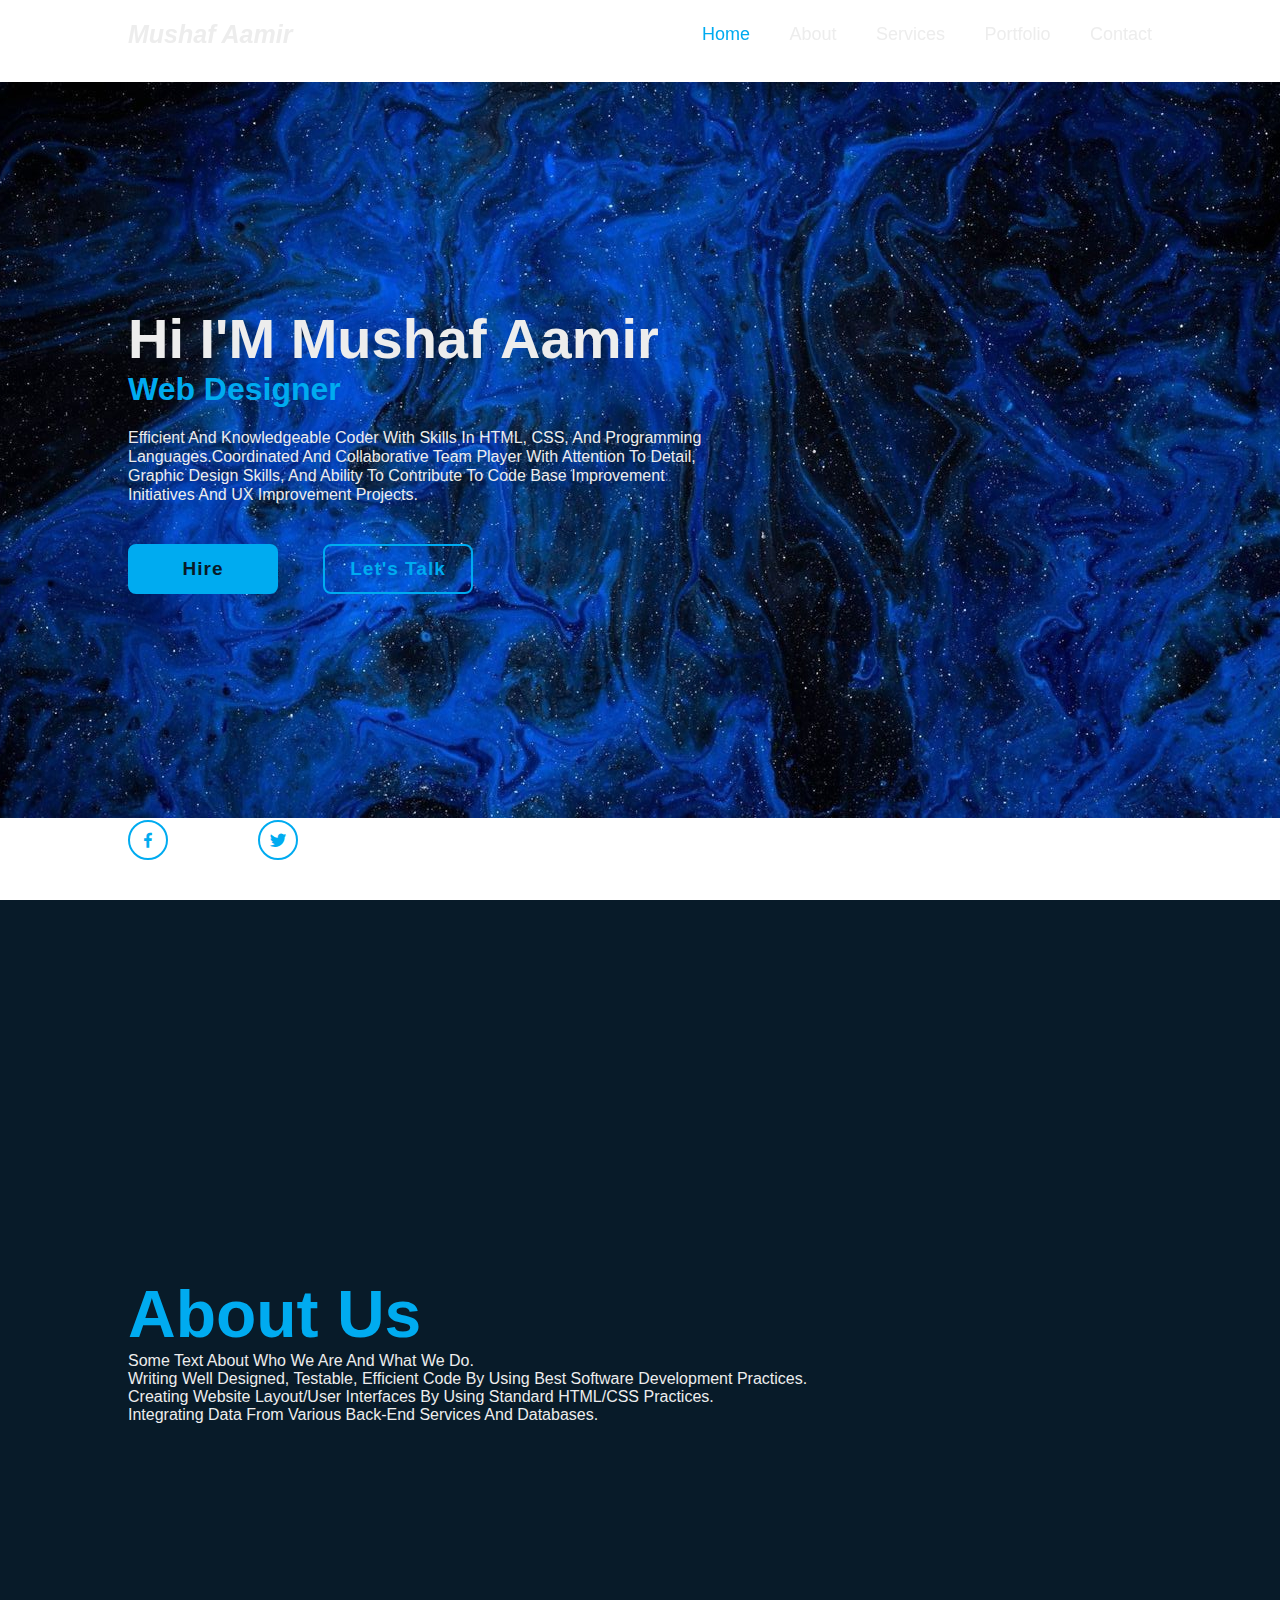
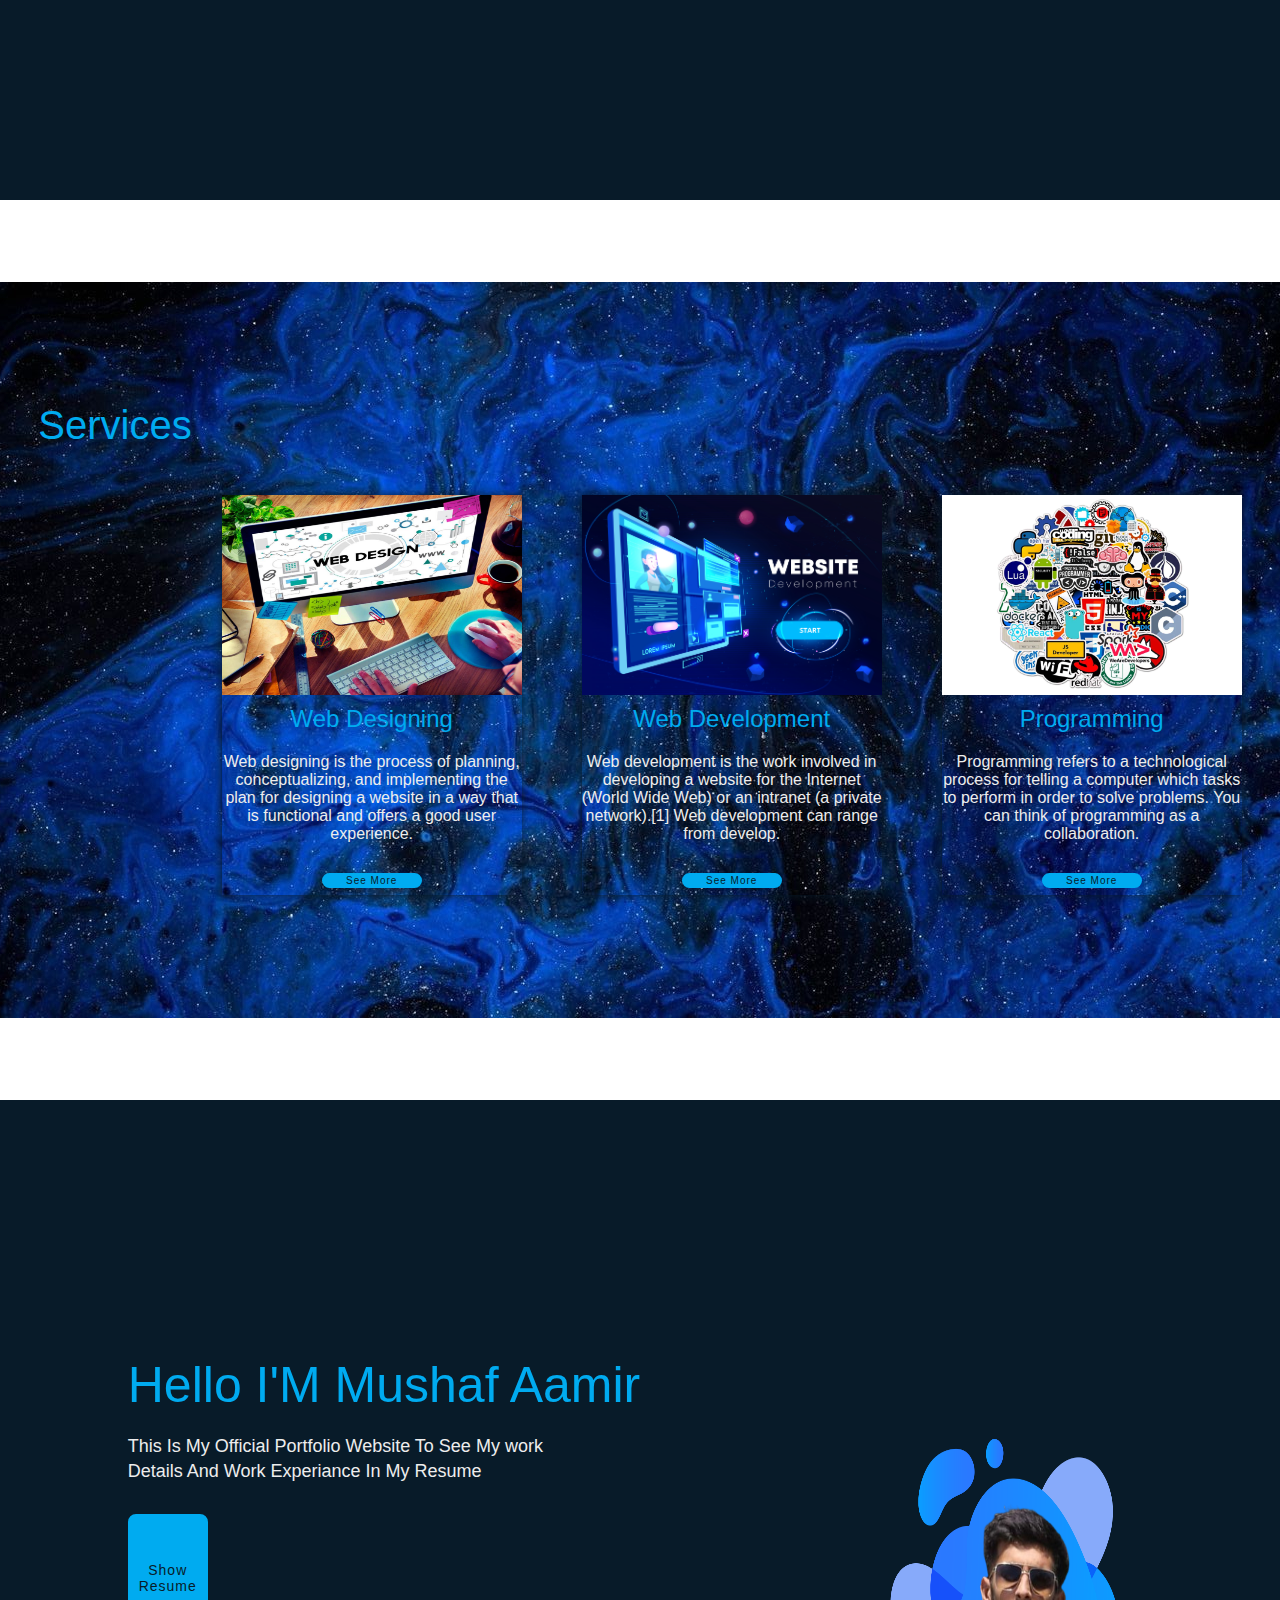
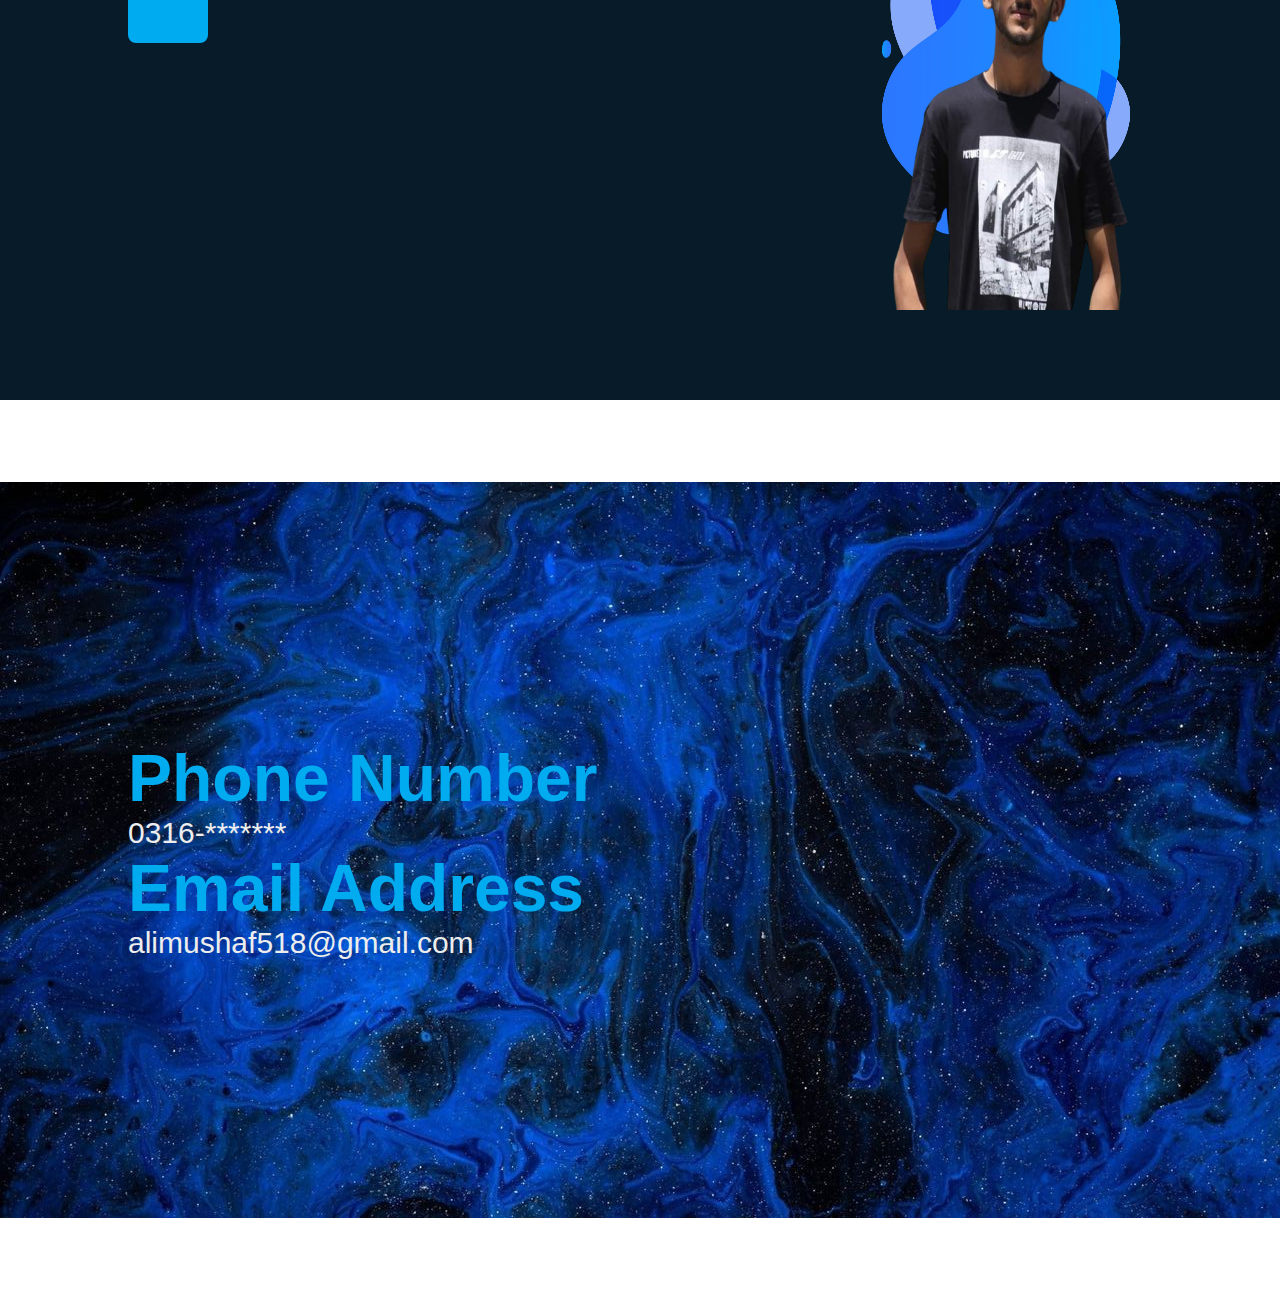
<file: index.html>
<!DOCTYPE html>
<html lang="en">
<head>
    <meta charset="UTF-8">
    <meta name="viewport" content="width=device-width, initial-scale=1.0">
    <title>Personal Portfolio</title>
    <link rel="stylesheet" href="style.css">
    <link href='https://unpkg.com/boxicons@2.1.4/css/boxicons.min.css' rel='stylesheet'>
</head>
<body>
    <header class="header">
        <a href="#" class="Logo">Mushaf Aamir</a>

        <nav class="navbar">
            <a href="#" class="active">Home</a>
            <a href="#">About</a>
            <a href="#">Services</a>
            <a href="#">Portfolio</a>
            <a href="#">Contact</a>
        </nav>
    </header>
   <section class="home">
    <div class="home-content">
        <h1>Hi I'M Mushaf Aamir </h1>
        <h3>Web Designer</h3>
        <p>Efficient And Knowledgeable Coder With Skills In HTML, CSS, And Programming Languages.Coordinated And Collaborative Team Player With Attention To Detail, Graphic Design Skills, And Ability To Contribute To Code Base Improvement Initiatives And UX Improvement Projects.</p>
        <div class="btn-box">
            <a href="#">Hire</a>
            <a href="#">Let's Talk</a>
        </div>
    </div>
    <div class="home-sci">
        <a href="#"><i class='bx bxl-facebook'></i></a>
        <a href="#"><i class='bx bxl-twitter'></i></a>
    </div>
   </section>
   <section class="About">
    <div class="about-content">
        <h1>About Us</h1>
        <p>Some Text About Who We Are And What We Do. <br>
            Writing Well Designed, Testable, Efficient Code By Using Best Software Development Practices. <br>
Creating Website Layout/User Interfaces By Using Standard HTML/CSS Practices. <br>
Integrating Data From Various Back-End Services And Databases. <br>
        </p>
    </div>
   </section>
   <div class="services">
    <h1>Services</h1>
    <div class="services-content">
        <div class="box">
            <img src="web designing.jpg">
            <h2>Web Designing</h2>
            <p>Web designing is the process of planning, conceptualizing, and implementing the plan for designing a website in a way that is functional and offers a good user experience.</p>
            <div class="button"><a href="#">See More</a></div>
        </div>
        <div class="box">
            <img src="Web D.jpg">
            <h2>Web Development</h2>
            <p>Web development is the work involved in developing a website for the Internet (World Wide Web) or an intranet (a private network).[1] Web development can range from develop.</p>
            <div class="button"><a href="#">See More</a></div>
        </div>
        <div class="box">
            <img src="programing.jpg">
            <h2>Programming</h2>
            <p>Programming refers to a technological process for telling a computer which tasks to perform in order to solve problems. You can think of programming as a collaboration.</p>
            <div class="button"><a href="#">See More</a></div>
        </div>
    </div>
   </div>
   <section class="portfolio">
    <div class="portfolio-content">
        <h1>Hello I'M Mushaf Aamir</h1>
        <p>This Is My Official Portfolio Website To See My work
            <br>Details And Work Experiance In My Resume
        </p>
        <a href="#">Show Resume</a>
    </div>
    <div class="images">
        <img src="shape.png" class="shape">
        <img src="me.png" class="me">
    </div>
   </section>
   <section class="contact">
    <div class="contact-content">
        <h1>Phone Number</h1>
        <label for="Phone-Number">0316-*******</label>
        <h1>Email Address</h1>
        <label for="Email-Address">alimushaf518@gmail.com</label>
    </div>
   </section>
</body>
</html>
</file>
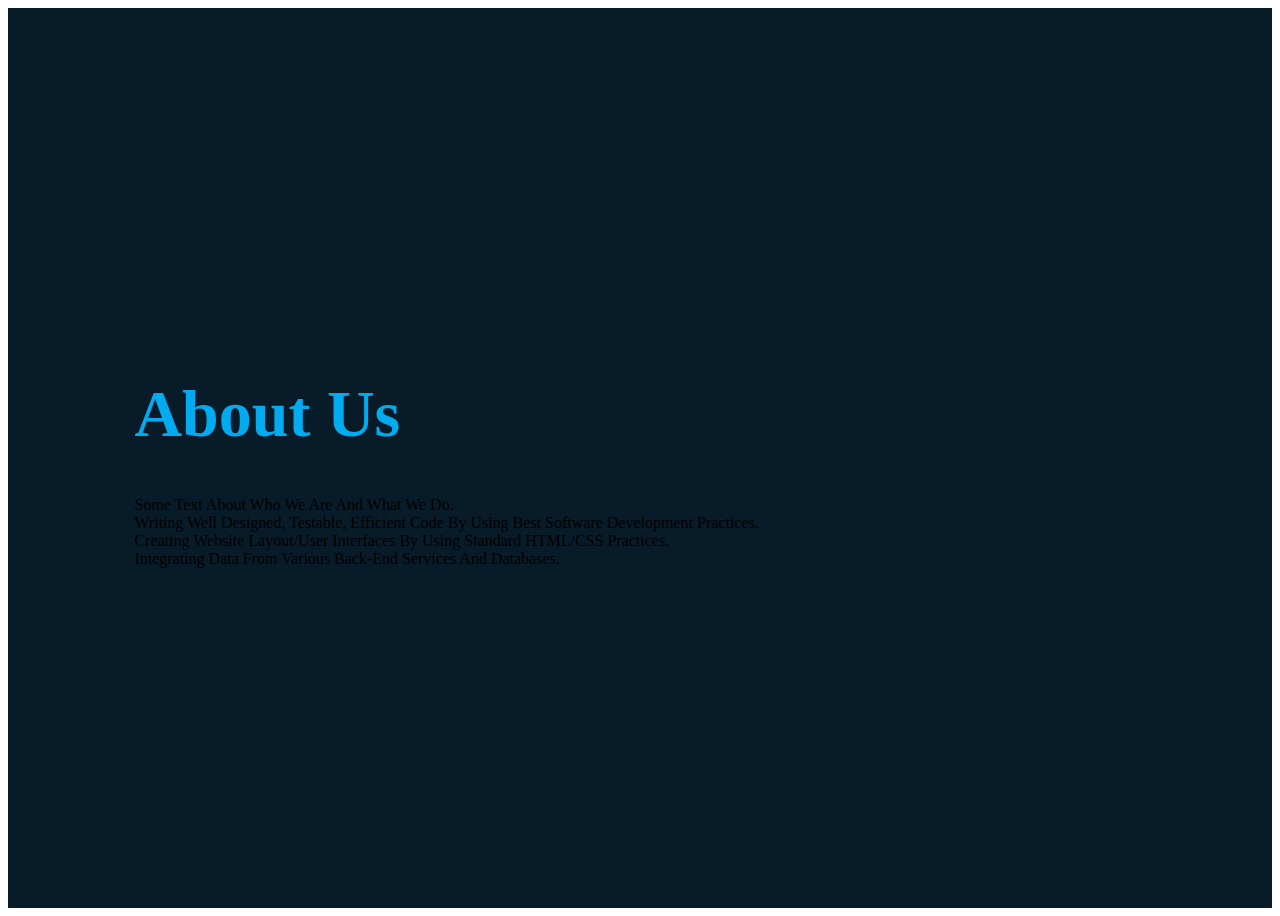
<file: about.html>
<!DOCTYPE html>
<html lang="en">
<head>
    <meta charset="UTF-8">
    <meta name="viewport" content="width=device-width, initial-scale=1.0">
    <title>Document</title>
    <style>
    .About{
        height: 100vh;
        background: #081b29;
        display: flex;
        align-items: center;
        padding: 0 10%;
        scroll-behavior: smooth;   
    }
    .about-content{
        max-width: 700px;
    }
    .about-content h1{
        font-size: 66px;
        font-weight: 700;
        color: #00abf0;
    }
    .About-content p{
        font-size: 20px;
        margin: 20px 0 40px;
        line-height: 1.5;
    }
    </style>
</head>
<body>
    <section class="About">
        <div class="about-content">
            <h1>About Us</h1>
            <p>Some Text About Who We Are And What We Do. <br>
                Writing Well Designed, Testable, Efficient Code By Using Best Software Development Practices. <br>
    Creating Website Layout/User Interfaces By Using Standard HTML/CSS Practices. <br>
    Integrating Data From Various Back-End Services And Databases. <br>
            </p>
        </div>
       </section>
</body>
</html>
</file>
<file: style.css>
*{
    margin: 0;
    padding: 0;
    box-sizing: border-box;
    font-family: 'poppins', sans-serif;
}
body{
    color: #ededed;
}
.header{
    position: fixed;
    top: 0;
    left: 0;
    width: 100%;
    padding: 20px 10%;
    background: transparent;
    display: flex;
    justify-content: space-between;
    align-items: center;
    z-index: 100;
}
.Logo{
    font-size: 25px;
    color: #ededed;
    text-decoration: none;
    font-weight: 600;
    font-style: italic;
}
.navbar a{
    font-size: 18px;
    color: #ededed;
    text-decoration: none;
    font-weight: 500;
    margin-left: 35px;
    transition: 1s;
}
.navbar a:hover,
.navbar a.active{
    color: #00abf0;
}
.home{
    height: 100vh;
    background-image: url(bg.jpg);
    background-repeat: no-repeat;
    background-position: center;
    display: flex;
    align-items: center;
    padding: 0 10%;
}
.home-content{
    max-width: 600px;
}
.home-content h1{
    font-size: 56px;
    font-weight: 700;
}
.home-content h3{
    font-size: 32px;
    font-weight: 700;
    color: #00abf0;
}
.home-content p{
    font-size: 16px;
    margin: 20px 0 40px;
    line-height: 1.2;
}
.home-content .btn-box{
    display: flex;
    justify-content: space-between;
    width: 345px;
    height: 50px;
}
.btn-box a{
    position: relative;
    display: inline-flex;
    justify-content: center;
    align-items: center;
    width: 150px;
    height: 100%;
    background: #00abf0;
    border: 2px solid #00abf0;
    border-radius: 8px;
    font-size: 19px;
    color: #081b29;
    text-decoration: none;
    font-weight: 600;
    letter-spacing: 1px;
    z-index: 1;
    overflow: hidden;
    transition: 3s;
}
.btn-box a:hover{
    color: #00abf0;
}
.btn-box a:nth-child(2){
    background: transparent;
    color: #00abf0;
}
.btn-box a:nth-child(2):hover{
    color: #081b29;
}
.btn-box a:nth-child(2)::before{
    background: #00abf0;
}
.btn-box a::before{
    content: '';
    position: absolute;
    top: 0;
    left: 0;
    width: 0;
    height: 100%;
    background: #081b29;
    z-index: -1;
    transition: 3s;
}
.btn-box a:hover::before{
    width: 100%;
}
.home-sci{
    position: absolute;
    bottom: 40px;
    width: 170px;
    display: flex;
    justify-content: space-between;
}
.home-sci a{
    position: relative;
    display: inline-flex;
    justify-content: center;
    align-items: center;
    width: 40px;
    height: 40px;
    background: transparent;
    border: 2px solid #00abf0;
    border-radius: 50%;
    font-size: 20px;
    color: #00abf0;
    text-decoration: none;
    z-index: 1;
    overflow: hidden;
    transition: 1s;
}
.home-sci a:hover{
    color: #081b29;
}
.home-sci a::before{
    content: '';
    position: absolute;
    top: 0;
    left: 0;
    width: 0;
    height: 100%;
    background: #00abf0;
    z-index: -1;
    transition: 1s;
}
.home-sci a:hover::before{
    width: 100%;
}
.About{
    height: 100vh;
    background: #081b29;
    display: flex;
    align-items: center;
    padding: 0 10%;
    scroll-behavior: smooth;   
}
.about-content{
    max-width: 700px;
}
.about-content h1{
    font-size: 66px;
    font-weight: 700;
    color: #00abf0;
}
.About-content p{
    font-size: 20px;
    margin: 20px 0 40px;
    line-height: 1.5;
}
.services{
    height: 100vh;
    background-image: url(bg.jpg);
    background-repeat: no-repeat;
    background-position: center;
    display: flex;
    align-items: center;
    justify-content: center;
    scroll-behavior: smooth;
}
.services h1{
    padding-bottom: 450px;
    font-size: 40px;
    font-weight: 400;
    color: #00abf0;
}
.services-content{
    width: 900px;
    height: 400px;
    margin-top: 30px;
    margin-right: 150px;
    display: flex;
}
.box{
    margin: 30px;
    width: 900px;
    height: 400px;
    box-shadow: -1px 0 10px #081b29;
    box
    align-items: center;
    justify-content: center;
    text-align: center;
    letter-spacing: 1.9;
    text-decoration: none;
}
img{
    width: 300px;
    height: 200px;
    display: flex;
}
.box h2{
    font-weight: 500;
    color: #00abf0;
    margin-top: 10px;
}
.box p{
    margin-top: 20px;
}
.button a{
    position: relative;
    display: inline-flex;
    justify-content: center;
    align-items: center;
    width: 100px;
    height: 20%;
    margin-top: 30px;
    background: #00abf0;
    border: 2px solid #00abf0;
    border-radius: 8px;
    font-size: 10px;
    color: #081b29;
    text-decoration: none;
    font-weight: 10;
    letter-spacing: 1px;
    z-index: 1;
    overflow: hidden;
    transition: 3s;
}
.button a:hover{
    color: #00abf0;
}
.button a::before{
    content: '';
    position: absolute;
    top: 0;
    left: 0;
    width: 0;
    height: 100%;
    background: #081b29;
    z-index: -1;
    transition: 3s;
}
.button a:hover::before{
    width: 100%;
}
.portfolio{
    position: relative;
    width: 100%;
    height: 100vh;
    background: #081b29;
    display: flex;
    justify-content: center;
    scroll-behavior: smooth;
}
.portfolio-content{
    margin-right: 40%;
    margin-top: 20%;
}
.portfolio-content h1{
    font-size: 50px;
    font-weight: 500;
    color: #00abf0;
    margin-bottom: 20px;
}
.portfolio-content p{
    font-size: 18px;
    line-height: 25px;
}
.portfolio a{
    position: relative;
    display: inline-flex;
    justify-content: center;
    align-items: center;
    text-align: center;
    width: 80px;
    height: 20%;
    margin-top: 30px;
    background: #00abf0;
    border: 2px solid #00abf0;
    border-radius: 8px;
    font-size: 14px;
    color: #081b29;
    text-decoration: none;
    font-weight: 10;
    letter-spacing: 1px;
    z-index: 1;
    overflow: hidden;
    transition: 3s;
}
.portfolio-content a:hover{
    color: #00abf0;
}
.portfolio-content a::before{
    content: '';
    position: absolute;
    top: 0;
    left: 0;
    width: 0;
    height: 100%;
    background: #081b29;
    z-index: -1;
    transition: 3s;
}
.portfolio-content a:hover::before{
    width: 100%;
}
.images{
    width: 40%;
    height: 80%;
    position: absolute;
    bottom: 0;
    left: 750px;
}
.images img{
    height: 70%;
    position: absolute;
    margin-bottom: 90px;
    left: 50%;
    bottom: 0;
    transform: translateX(-50%);
    transition: bottom 3s left 3s;
}
.images:hover .shape{
    transition-behavior: smooth;
    bottom: 45px;
}
.images:hover .me{
    transition-behavior: smooth;
    left: 40%;
}
.contact{
    height: 100vh;
    background-image: url(bg.jpg);
    background-repeat: no-repeat;
    background-position: center;
    display: flex;
    align-items: center;
    padding: 0 10%;
}
.contact-content{
    letter-spacing: 2.5;
}
.contact-content h1{
    font-size: 66px;
    font-weight: 700;
    color: #00abf0;
}
.contact-content label{
    font-size: 30px;
    margin-top: 40px;
}
</file>
